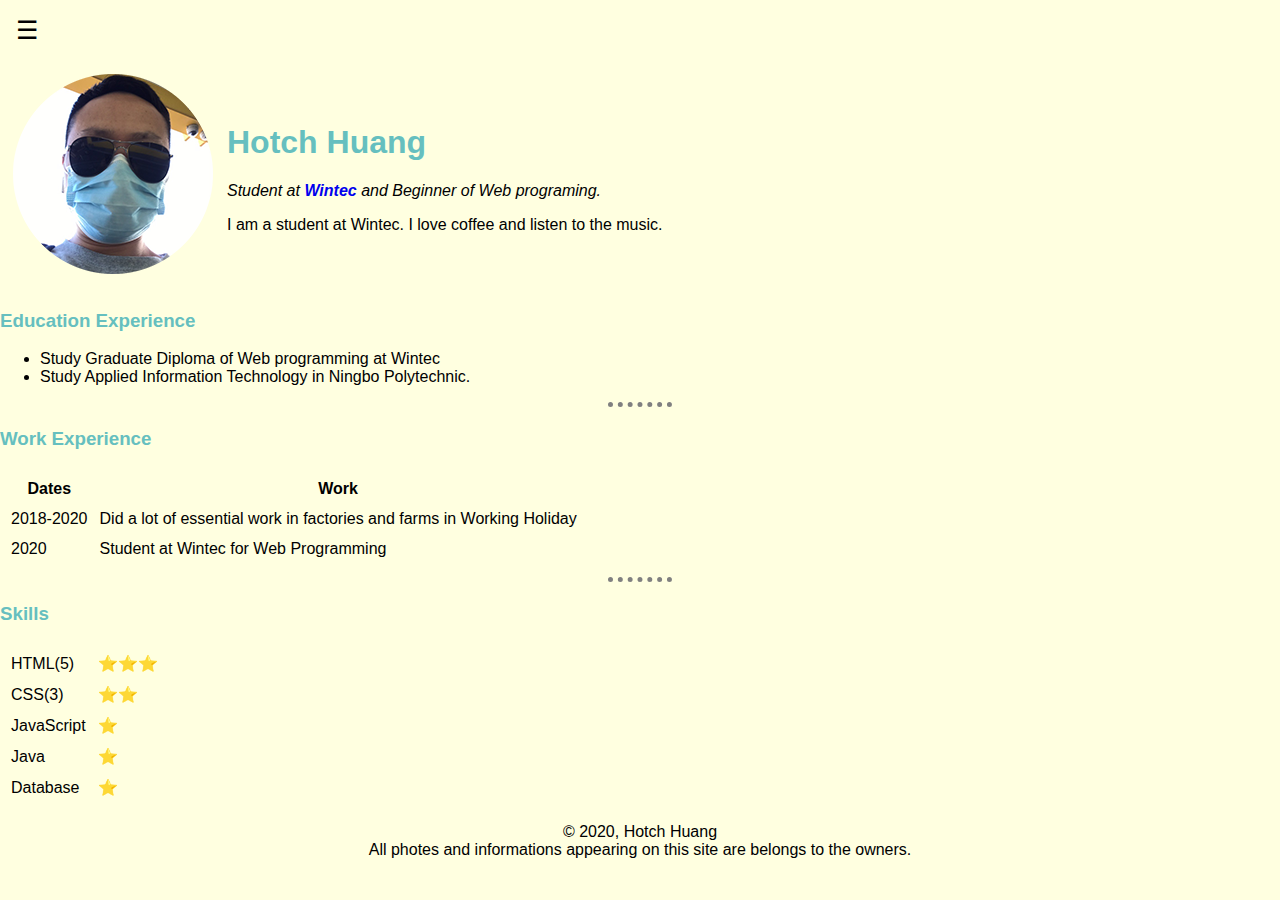
<file: index.html>
<!DOCTYPE html>
<html lang="en">
<head>
  <meta name="viewport" content="width=device-width, initial-scale=1">
  <title>Hotch's Website </title>
  <link rel="stylesheet" href="CSS/style2.css">
  <script src="script/sidebar.js"></script>
</head>
<body>

  <nav id="mySidenav" class="sidenav">
    <a href="javascript:void(0)" class="closebtn"
     onclick="closeNav()">&times;</a>
    <a href="Sidenav-bar.html" class="active">Home</a>
    <a href="#">blog</a>
    <a href="hobbies.html">Hobbies</a>
    <a href="contact.html">Contact</a>
  <!--  <input type="text" placeholder="Search.."> -->
</nav>
<div id="main">
<span style="font-size: 25px;  cursor: pointer"
             onclick="openNav()">&#9776; </span>
</div>
  <table>
    <tr>
      <td><img src="images/hotch-copy.png" alt="Hotch's personal photo"></td>
      <td>
        <h1>Hotch Huang</h1>
        <p><em>Student at <strong><a href="https://www.wintec.ac.nz">Wintec</a></strong> and Beginner of Web programing.</em></p>
        <p>I am a student at Wintec. I love coffee and listen to the music.</p>
      </td>
    </tr>

  </table>

  <h3>Education Experience</h3>
  <ul>
    <li>Study Graduate Diploma of Web programming at Wintec</li>
    <li>Study Applied Information Technology in Ningbo Polytechnic.</li>
  </ul>
  <hr>
  <h3>Work Experience</h3>
  <table cellspacing="10">
    <thead>
      <tr>
        <th>Dates</th>
        <th>Work</th>
      </tr>
    </thead>
    <tbody>
      <tr>
        <td>2018-2020</td>
        <td>Did a lot of essential work in factories and farms in Working Holiday</td>
      </tr>
      <tr>
        <td>2020</td>
        <td>Student at Wintec for Web Programming</td>
      </tr>
    </tbody>
    <tfoot>

    </tfoot>
  </table>
  <hr>
  <h3>Skills</h3>

  <table cellspacing="10">
    <tr>
      <td>HTML(5)</td>
      <td>⭐️⭐️⭐️</td>
    </tr>
    <tr>
      <td>CSS(3)</td>
      <td>⭐️⭐️</td>
    </tr>
    <tr>
      <td>JavaScript</td>
      <td>⭐️</td>
    </tr>
    <tr>
      <td>Java</td>
      <td>⭐️</td>
    </tr>
    <tr>
      <td>Database</td>
      <td>⭐️</td>
    </tr>
  </table>

  <footer>
    &copy; 2020, Hotch Huang
    <br />
    All photes and informations appearing on this site are belongs to the owners.
  </footer>

</body>

</html>
</file>
<file: CSS/style2.css>
/* * {box-sizing: border-box;}*/

body {
  font-family: sans-serif;
  background-color: lightyellow;
  margin: 0;
}

img {
  padding: 10px;
}

hr {
  border-style: dotted none none;
  height: 2px;
  width: 5%;
  border-width: 5px;
  border-color: grey;
  clear: right;

}

h1, h3 {
  color: #66BFBF;
}

table p a {
  text-decoration: none;
}
/* The side navigation menu */
.sidenav {
  height: 100%; 
  width: 0; /* change this with JS */
  position: fixed; 
  z-index: 1;
  top: 0;
  right: 0;
  background-color: #318fb5; 
  overflow-x: hidden;
  transition: 0.5s;
  padding-top: 60px;


}
/* The navigation menu links */
.sidenav a {
  padding: 8px 8px 8px 32px;
  text-decoration: none;
  font-size: 25px;
  color: #818181;
  display: block;
  transition: 0.3s;
}


.sidenav a:hover {
  color: #f1f1f1;
}

/* Style the search box inside the navigation bar
.sidenav input[type=text] {
  float: right;
  padding: 6px;
  border: none;
  margin-top: 8px;
  margin-right: 16px;
  font-size: 18px;
}
*/

/* When the screen is less than 600px wide, stack the links and
 the search field vertically instead of horizontally 
@media screen and (max-width: 600px) {
  .sidenav a, .sidenav input[type=text] {
    float: none;
    display: block;
    text-align: left;
    width: 100%;
    margin: 0;
    padding: 14px;
  }
  .sidenav input[type=text] {
    border: 1px solid #ccc;
  }
}
*/

/* Position and style the close button */
.sidenav .closebtn {
  position: absolute;
  top: 0;
  right: 25px;
  font-size: 36px;
  margin-left: 50px;
}

/* Style page content - use this if you want to push the page content to the right */
#main {
  transition: margin-left .5s;
  padding: 16px;

}

/* On smaller screens, where height is less than 450px, 
change the style of the sidenav(less padding and a smaller font size) */

@media screen and (max-height: 450px) {
  .sidenav {padding-top: 15px;}
  .sidenav a {font-size: 18px;}
}

footer {
  margin: 15px;
  text-align: center;
}
</file>
